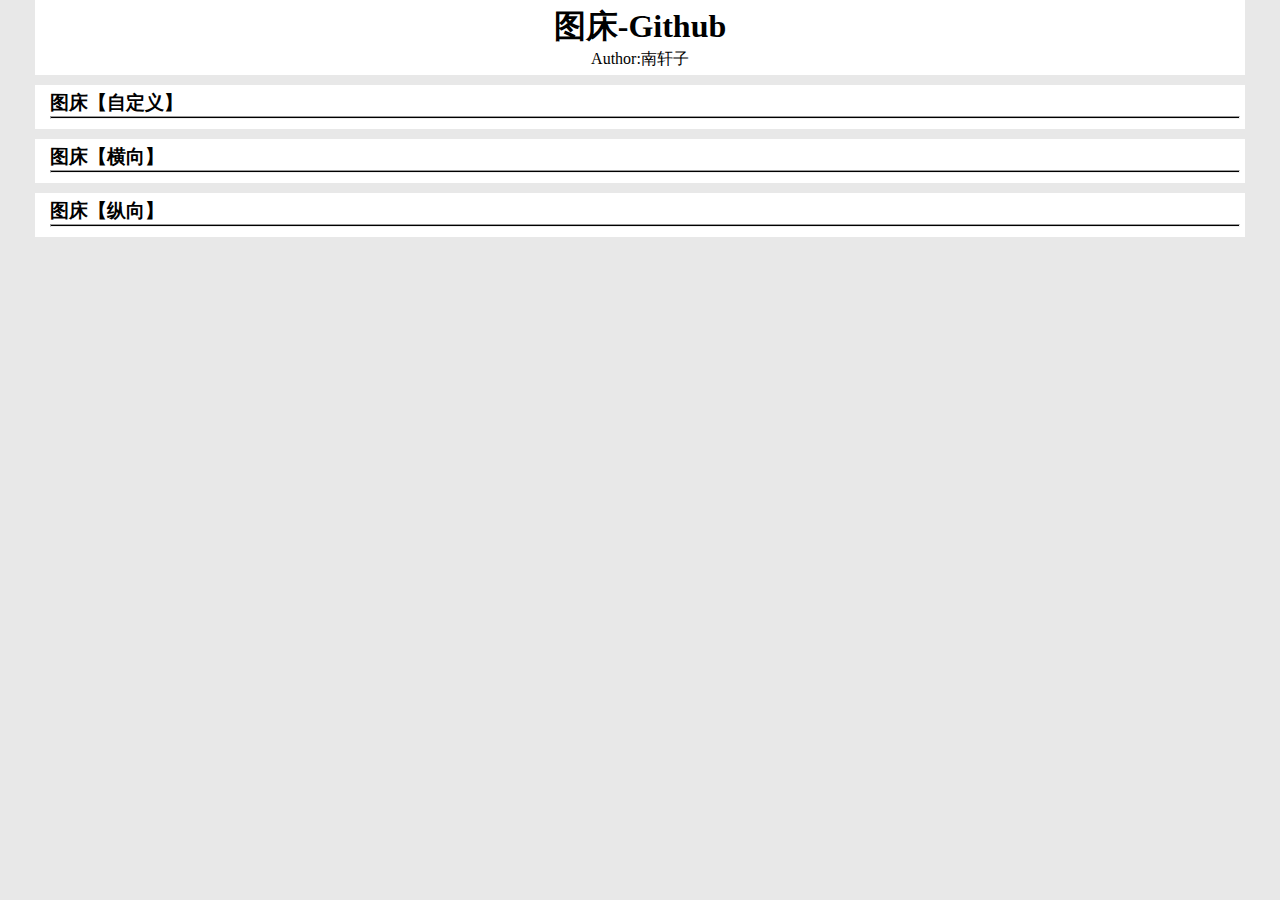
<file: index copy.html>
<!DOCTYPE html>
<html lang="zh">
<head>
    <meta charset="UTF-8">
    <meta http-equiv="X-UA-Compatible" content="IE=edge">
    <meta name="viewport" content="width=device-width, initial-scale=1.0">
    <!--
        <base href="https://cdn.jsdelivr.net/gh/nanxuanzi/Images@master/">
    -->
    <link rel="shortcut icon" href="https://cdn.jsdelivr.net/gh/nanxuanzi/nanxuanzi.github.io/favicon.ico" type="image/x-icon">
    <link rel="stylesheet" href="./css/images.css">
    <script src="https://upcdn.b0.upaiyun.com/libs/jquery/jquery-2.0.2.min.js">
    </script>
    <script src="./js/images.js"></script>
    <script src="./js/info.js"></script>
    <script src="./js/imgTag.js"></script>
    
    
    <title>图床-github</title>
    
    
</head>
<body>
    <script>
        
    </script>
    <div class="box" id="info">
        <h1>图床-Github</h1>
        <p>Author:南轩子</p>
    </div>

    
    <div class="box">
        <h3>图床【自定义】</h2><hr>
        <div class="img-box" id="i">
            
        </div>
    </div>

    <div class="box">
            <h3>图床【横向】</h2><hr>
            <div class="img-box" id="h">
                
            </div>
    </div>

    <div class="box">
        <h3>图床【纵向】</h2><hr>
        <div class="img-box" id="v">

        </div>
    </div>
</body>
</html>
</file>
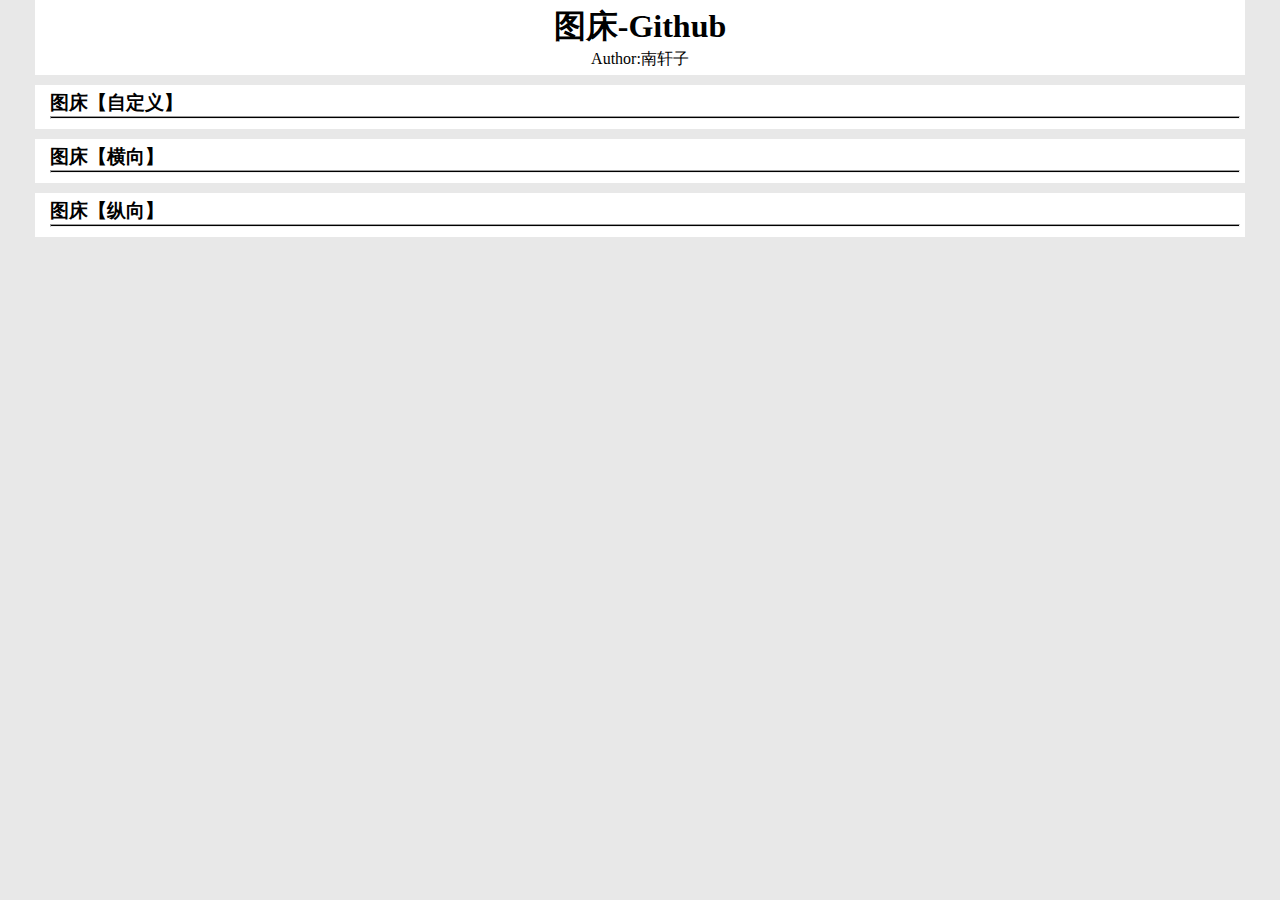
<file: ll.html>
<!DOCTYPE html>
<html lang="zh">
<head>
    <meta charset="UTF-8">
    <meta http-equiv="X-UA-Compatible" content="IE=edge">
    <meta name="viewport" content="width=device-width, initial-scale=1.0">
    <!--
        <base href="https://cdn.jsdelivr.net/gh/nanxuanzi/Images@master/">
    -->
    <link rel="shortcut icon" href="https://cdn.jsdelivr.net/gh/nanxuanzi/nanxuanzi.github.io/favicon.ico" type="image/x-icon">
    <script src="https://upcdn.b0.upaiyun.com/libs/jquery/jquery-2.0.2.min.js">
    </script>
    <script src="./js/images.js"></script>
    <script src="./js/info.js"></script>
    <script src="./js/imgTag.js"></script>
    
    
    <title>图床-github</title>
    <style>
        *{
            margin: 0;
            padding: 0;
        }
        body{
            background-color:#E8E8E8;
        }
        /*大盒子*/
        div.box{
            width: 1200px;
            margin: 0px auto;
            margin-bottom: 10px;
            background-color:white;
            padding: 5px;
        }
        #info {
            text-align: center;
        }

        /*h3 and hr*/
        h3{
            margin-left: 10px;
        }
        hr{
            height: 1px;
            margin-left: 10px;
            background-color: black;
        }

        /*小盒子-存放图片*/
        .img-box{
            width: 1150px;
            margin: 5px auto; 
            border-radius: 4px;
            background-color:white;
        }

        /*单独图片的布局，超过盒子的宽度会自动换行*/
        #i img{
            width: 200px;
            margin-left: 25px; 
        }

        #h img{
            width: 200px;
            margin-left: 25px;
        }
        #v img{
            width: 200px;
            margin-left: 25px;
        }
    </style>
    
</head>
<body>
    <script>
        
    </script>
    <div class="box" id="info">
        <h1>图床-Github</h1>
        <p>Author:南轩子</p>
    </div>

    
    <div class="box">
        <h3>图床【自定义】</h2><hr>
        <div class="img-box" id="i">
            
        </div>
    </div>

    <div class="box">
            <h3>图床【横向】</h2><hr>
            <div class="img-box" id="h">
                
            </div>
    </div>

    <div class="box">
        <h3>图床【纵向】</h2><hr>
        <div class="img-box" id="v">

        </div>
    </div>

    <script>
        //info
        $(function(){//文档加载完成后再操作
            //打开Github项目仓库
            $("div#info h1").click(
                function(){
                    window.open("https://github.com/nanxuanzi/Images");
                }
            );
            //打开Github个人信息
            $("div#info p").click(function(){
                window.open("https://github.com/nanxuanzi");
            });
        })
        
        /*
            【功能】：解析json并将图片的src传入img标签
        */

        //获取json对象
        $(function(){
            //get请求json https://cdn.jsdelivr.net/gh/nanxuanzi/Images@master
            $.get('https://cdn.jsdelivr.net/gh/nanxuanzi/Images@master/json/Images.json',(data,status)=>{
                if(status='success'){
                    console.log('请求json成功！')
                    //h data.img.h
                    for(let key in data.img.h){
                        //获取路径字符串
                        let path = data.img.h[key]
                        //路径传入src
                        $('.img-box#h').append("<img src='"+path+"'/>");
                    }

                    //i
                    for(let key in data.ImgHosting.toux){
                        //获取路径字符串
                        let path = data.ImgHosting.toux[key]
                        //路径传入src
                        $('.img-box#i').append("<img src='"+path+"'/>");
                    }
                    //v data.img.v.girl
                    for(let key in data.img.v.girl){
                        //获取路径字符串
                        let path = data.img.v.girl[key]
                        //路径传入src
                        $('.img-box#v').append("<img src='"+path+"'/>");
                    }
                }
                else{
                    console.log('请求json失败！')
                    $('.img-box').append('<p>图片加载失败...</p>')
                }
                
            
            });
        });
    </script>
</body>
</html>
</file>
<file: css/images.css>
*{
    margin: 0;
    padding: 0;
}
body{
    background-color:#E8E8E8;
}
/*大盒子*/
div.box{
    width: 1200px;
    margin: 0px auto;
    margin-bottom: 10px;
    background-color:white;
    padding: 5px;
}
#info {
    text-align: center;
}

/*h3 and hr*/
h3{
    margin-left: 10px;
}
hr{
    height: 1px;
    margin-left: 10px;
    background-color: black;
}

/*小盒子-存放图片*/
.img-box{
    width: 1150px;
    margin: 5px auto; 
    border-radius: 4px;
    background-color:white;
}

/*单独图片的布局，超过盒子的宽度会自动换行*/
#i img{
    width: 200px;
    margin-left: 25px; 
}

#h img{
    width: 200px;
    margin-left: 25px;
}
#v img{
    width: 200px;
    margin-left: 25px;
}
</file>
